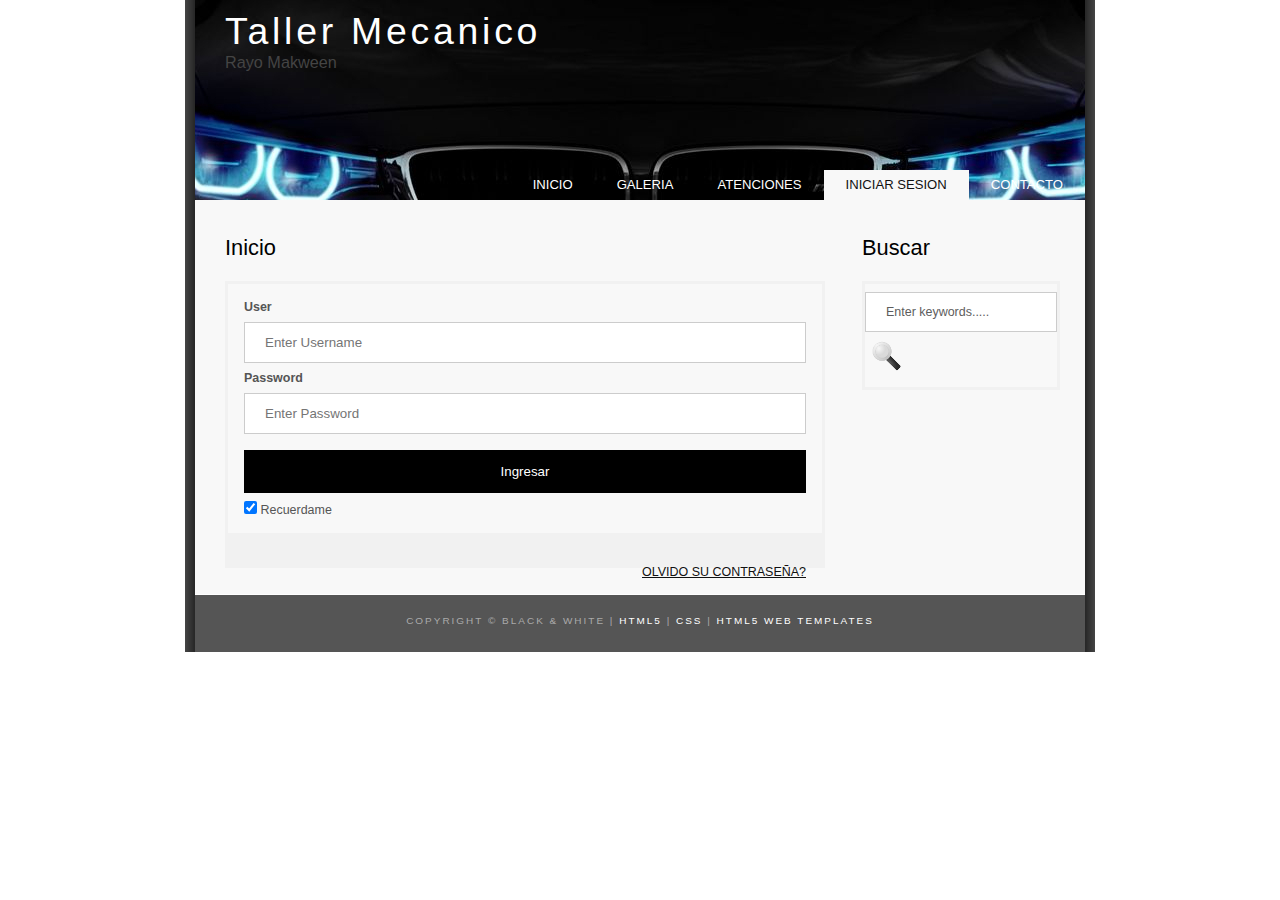
<file: another_page.html>
<!DOCTYPE HTML>
<html lang="es">

<head>
  <title>Taller Mecanico Rayo Makween</title>
  <meta name="description" content="website description" />
  <meta name="keywords" content="website keywords, website keywords" />
  <meta http-equiv="content-type" content="text/html; charset=windows-1252" />
  <link rel="stylesheet" type="text/css" href="style/style.css" title="style" />
</head>

<body>
  <div id="main">
    <div id="header">
      <div id="logo">
        <div id="logo_text">
          <!-- class="logo_colour", allows you to change the colour of the text -->
          <h1><a href="index.html">Taller Mecanico</a></h1>
          <h2>Rayo Makween</h2>
        </div>
      </div>
      <div id="menubar">
        <ul id="menu">
          <!-- put class="selected" in the li tag for the selected page - to highlight which page you're on -->
          <li><a href="index.html">Inicio</a></li>
          <li><a href="examples.html">Galeria</a></li>
          <li><a href="page.html">Atenciones</a></li>
          <li class="selected"><a href="another_page.html">Iniciar sesion</a></li>
          <li><a href="contact.html">Contacto</a></li>
        </ul>
      </div>
    </div>
    <div id="content_header"></div>
    <div id="site_content">
      <div class="sidebar">
        <!-- insert your sidebar items here -->
        <h3>Buscar</h3>
        <form method="post" action="#" id="search_form">
          <p>
            <input class="search" type="text" name="search_field" value="Enter keywords....." />
            <input name="search" type="image" style="border: 0; margin: 0 0 -9px 5px;" src="style/search.png" alt="Search" title="Search" />
          </p>
        </form>
      </div>
      <div id="content">
        <!-- insert the page content here -->
        <h1>Inicio </h1>
        <form action="action_page.php" method="post">       
          <div class="container">
            <label for="uname"><b>User</b></label>
            <input type="text" placeholder="Enter Username" name="uname" required>
        
            <label for="psw"><b>Password</b></label>
            <input type="password" placeholder="Enter Password" name="psw" required>
        
            <button type="submit">Ingresar</button>
            <label>
              <input type="checkbox" checked="checked" name="remember"> Recuerdame
            </label>
          </div>
        
          <div class="container" style="background-color:#f1f1f1">
            <span class="psw"> <a href="#">OLVIDO SU CONTRASE&#xD1;A?</a></span>
          </div>
        </form>        
      </div>
    </div>
    <div id="content_footer"></div>
    <div id="footer">
      Copyright &copy; black &amp; white | <a href="http://validator.w3.org/check?uri=referer">HTML5</a> | <a href="http://jigsaw.w3.org/css-validator/check/referer">CSS</a> | <a href="http://www.html5webtemplates.co.uk">HTML5 Web Templates</a>
    </div>
  </div>
</body>
</html>
</file>
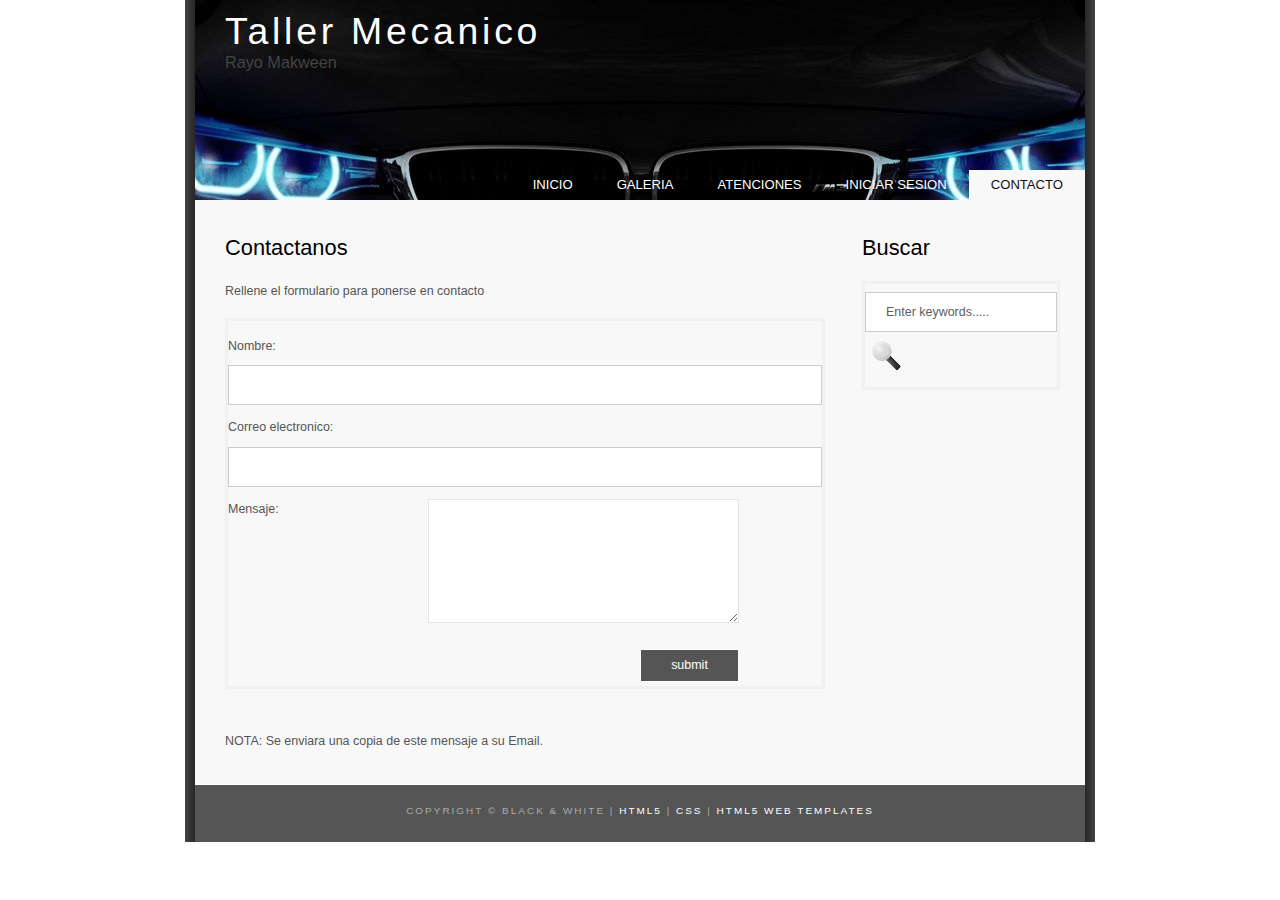
<file: contact.html>
<!DOCTYPE HTML>
<html lang="es">

<head>
  <title>Taller Mecanico Rayo Makween</title>
  <meta name="description" content="website description" />
  <meta name="keywords" content="website keywords, website keywords" />
  <meta http-equiv="content-type" content="text/html; charset=windows-1252" />
  <link rel="stylesheet" type="text/css" href="style/style.css" title="style" />
</head>

<body>
  <div id="main">
    <div id="header">
      <div id="logo">
        <div id="logo_text">
          <!-- class="logo_colour", allows you to change the colour of the text -->
          <h1><a href="index.html">Taller Mecanico</a></h1>
          <h2>Rayo Makween</h2>
        </div>
      </div>
      <div id="menubar">
        <ul id="menu">
          <!-- put class="selected" in the li tag for the selected page - to highlight which page you're on -->
          <li><a href="index.html">Inicio</a></li>
          <li><a href="examples.html">Galeria</a></li>
          <li><a href="page.html">Atenciones</a></li>
          <li><a href="another_page.html">Iniciar sesion</a></li>
          <li class="selected"><a href="contact.html">Contacto</a></li>
        </ul>
      </div>
    </div>
    <div id="content_header"></div>
    <div id="site_content">
      <div class="sidebar">
        <!-- insert your sidebar items here -->
        <h3>Buscar</h3>
        <form method="post" action="#" id="search_form">
          <p>
            <input class="search" type="text" name="search_field" value="Enter keywords....." />
            <input name="search" type="image" style="border: 0; margin: 0 0 -9px 5px;" src="style/search.png" alt="Search" title="Search" />
          </p>
        </form>
      </div>
      <div id="content">
        <!-- insert the page content here -->
        <h1>Contactanos</h1>
        <p>Rellene el formulario para ponerse en contacto</p>
        <form action="#" method="post">
          <div class="form_settings">
            <p><span>Nombre:</span><input class="contact" type="text" name="your_name" value="" /></p>
            <p><span>Correo electronico:</span><input class="contact" type="text" name="your_email" value="" /></p>
            <p><span>Mensaje:</span><textarea class="contact textarea" rows="8" cols="50" name="your_enquiry"></textarea></p>
            <p style="padding-top: 15px"><span>&nbsp;</span><input class="submit" type="submit" name="contact_submitted" value="submit" /></p>
          </div>
        </form>
        <p><br /><br />NOTA: Se enviara una copia de este mensaje a su Email.</p>
      </div>
    </div>
    <div id="content_footer"></div>
    <div id="footer">
      Copyright &copy; black &amp; white | <a href="http://validator.w3.org/check?uri=referer">HTML5</a> | <a href="http://jigsaw.w3.org/css-validator/check/referer">CSS</a> | <a href="http://www.html5webtemplates.co.uk">HTML5 Web Templates</a>
    </div>
  </div>
</body>
</html>
</file>
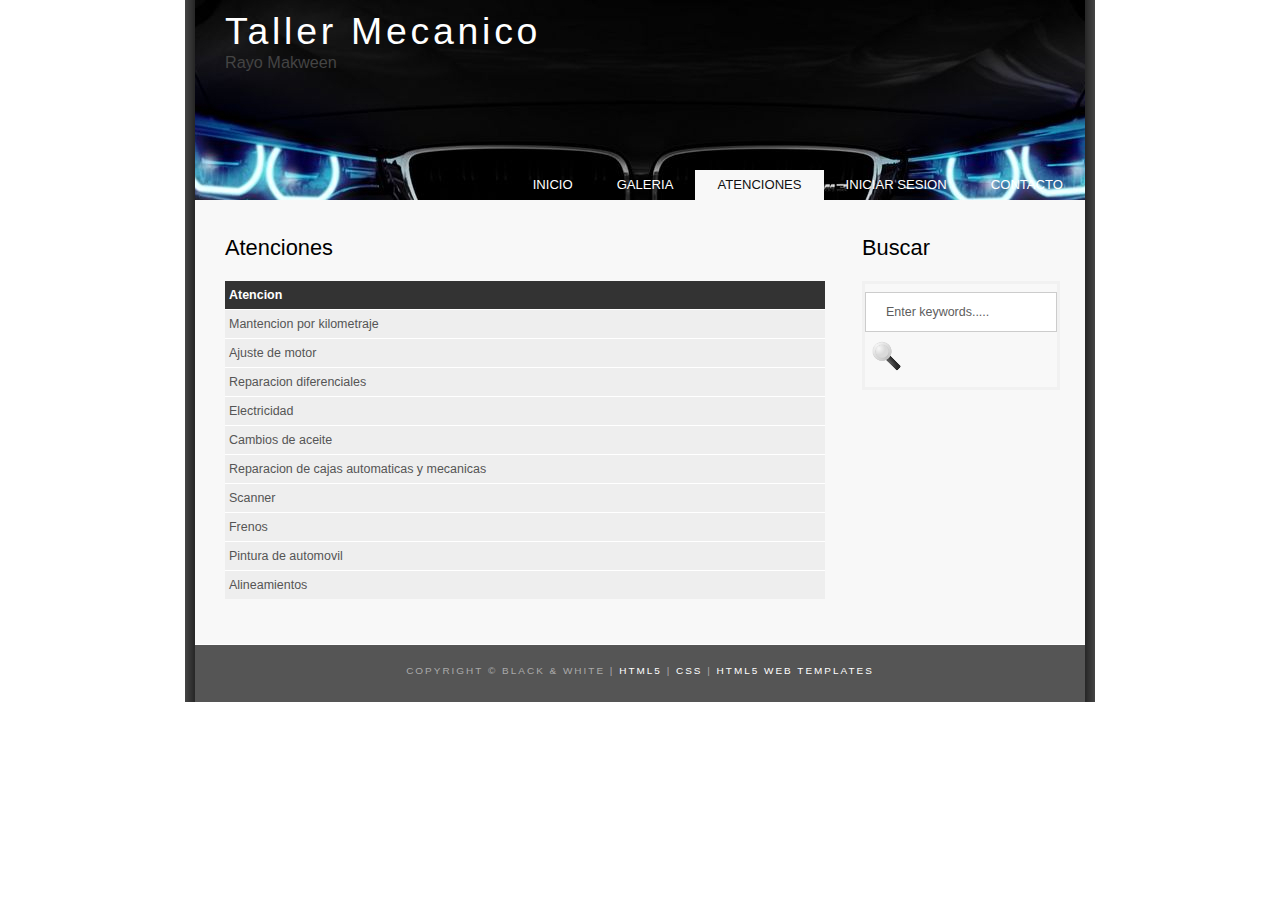
<file: page.html>
<!DOCTYPE HTML>
<html lang="es">

<head>
  <title>Taller Mecanico Rayo Makween</title>
  <meta name="description" content="website description" />
  <meta name="keywords" content="website keywords, website keywords" />
  <meta http-equiv="content-type" content="text/html; charset=windows-1252" />
  <link rel="stylesheet" type="text/css" href="style/style.css" title="style" />
</head>

<body>
  <div id="main">
    <div id="header">
      <div id="logo">
        <div id="logo_text">
          <!-- class="logo_colour", allows you to change the colour of the text -->
          <h1><a href="index.html">Taller Mecanico</a></h1>
          <h2>Rayo Makween</h2>
        </div>
      </div>
      <div id="menubar">
        <ul id="menu">
          <!-- put class="selected" in the li tag for the selected page - to highlight which page you're on -->
          <li><a href="index.html">Inicio</a></li>
          <li><a href="examples.html">Galeria</a></li>
          <li class="selected"><a href="page.html">Atenciones</a></li>
          <li><a href="another_page.html">Iniciar sesion</a></li>
          <li><a href="contact.html">Contacto</a></li>
        </ul>
      </div>
    </div>
    <div id="content_header"></div>
    <div id="site_content">
      <div class="sidebar">
        <!-- insert your sidebar items here -->
        <h3>Buscar</h3>
        <form method="post" action="#" id="search_form">
          <p>
            <input class="search" type="text" name="search_field" value="Enter keywords....." />
            <input name="search" type="image" style="border: 0; margin: 0 0 -9px 5px;" src="style/search.png" alt="Search" title="Search" />
          </p>
        </form>
      </div>
      <div id="content">
        <!-- insert the page content here -->
        <h1>Atenciones</h1>
        <table style="width:100%; border-spacing:0;">
          <tr><th>Atencion</th></tr>
          <tr><td>Mantencion por kilometraje</td></tr>
          <tr><td>Ajuste de motor</td></tr>
          <tr><td>Reparacion diferenciales</td></tr>
          <tr><td>Electricidad</td></tr>
          <tr><td>Cambios de aceite</td></tr>
          <tr><td>Reparacion de cajas automaticas y mecanicas</td></tr>
          <tr><td>Scanner</td></tr>
          <tr><td>Frenos</td></tr>
          <tr><td>Pintura de automovil</td></tr>
          <tr><td>Alineamientos</td></tr>
         </table>
      </div>
    </div>
    <div id="content_footer"></div>
    <div id="footer">
      Copyright &copy; black &amp; white | <a href="http://validator.w3.org/check?uri=referer">HTML5</a> | <a href="http://jigsaw.w3.org/css-validator/check/referer">CSS</a> | <a href="http://www.html5webtemplates.co.uk">HTML5 Web Templates</a>
    </div>
  </div>
</body>
</html>
</file>
<file: style/style.css>
html
{ height: 100%;}

*
{ margin: 0;
  padding: 0;}

body
{ font: normal .78em arial, sans-serif;
  background: #444;
  color: #555;}

p
{ padding: 0 0 16px 0;
  line-height: 1.7em;}

img
{ border: 0;}

h1, h2, h3, h4, h5, h6 
{ font: normal 175% 'century gothic', arial, sans-serif;
  color: rgb(0, 0, 0);
  margin: 0 0 15px 0;
  padding: 15px 0 5px 0;}

h2
{ font: normal 175% 'century gothic', arial, sans-serif;
  color: rgb(0, 0, 0);}

h4, h5, h6
{ margin: 0;
  padding: 0 0 5px 0;
  font: normal 120% arial, sans-serif;
  color: rgb(0, 0, 0);}

h5, h6
{ font: italic 95% arial, sans-serif;
  padding: 0 0 15px 0;
  color: #000;}

h6
{ color: rgb(0, 0, 0);}

a, a:hover
{ outline: none;
  color: #111;
  text-decoration: underline;}

a:hover
{ text-decoration: none;}

blockquote
{ margin: 20px 0 20px 0; 
  padding: 10px 20px 0 20px;
  border: 1px solid #E5E5DB;
  background: #F5F5F1;}

ul
{ margin: 2px 0 22px 17px;}

ul li
{ list-style-type: circle;
  margin: 0 0 6px 0; 
  padding: 0 0 4px 5px;}

ol
{ margin: 8px 0 22px 20px;}

ol li
{ margin: 0 0 11px 0;}

#main, #header, #logo, #menubar, #site_content, #footer
{ margin-left: auto; 
  margin-right: auto;}

#main
{ width: 910px;
  background: url(content.png) repeat-y;}

#header
{ width: 890px;
  background: url(back.png) repeat-x;}

#logo
{ width: 890px;
  position: relative;
  height: 200px;
  background: url(logo.jpg) no-repeat;}

#logo #logo_text 
{ position: absolute; 
  top: 0px;
  left: 30px;}

#logo h1, #logo h2
{ font: normal 300% 'century gothic', arial, sans-serif;
  border-bottom: 0;
  text-transform: none;
  margin: 0;}

#logo_text h1, #logo_text h1 a, #logo_text h1 a:hover 
{ padding: 10px 0 0 0;
  color: #FFF;
  letter-spacing: 0.1em;
  text-decoration: none;}

#logo_text h1 a .logo_colour
{ color: #555;}

#logo_text h2
{ font-size: 130%;
  padding: 0;
  color: #444;}

#menubar
{ width: 890px;
  height: 35px;
  padding: 8px 0 0 0;
  margin: -45px 0 0 0;
  position: relative;
  z-index: 1;
  float: right;} 

ul#menu
{ float: right;
  margin: 0;}

ul#menu li
{ float: left;
  margin: 5px 0 0 0;
  padding: 0 0 0 6px;
  list-style: none;}

ul#menu li a
{ letter-spacing: 0em;
  font: normal 105% arial, sans-serif;
  text-transform: uppercase;
  display: block; 
  float: left; 
  height: 20px;
  text-decoration: none; 
  padding: 9px 22px 5px 16px;
  text-align: center;
  color: #FFF;
  border: 0;} 

ul#menu li.selected a
{ height: 25px;
  color: #111;
  padding: 7px 22px 5px 16px;}

ul#menu li.selected
{ margin: 7px 0 0 0;
  background: #F8F8F8;}

ul#menu li a:hover
{ color: #888;}

#site_content
{ width: 890px;
  overflow: hidden;
  background: #F8F8F8;} 

.sidebar
{ float: right;
  width: 198px;
  padding: 20px 25px 15px 15px;}

.sidebar ul
{ width: 178px; 
  padding: 4px 0 0 0; 
  margin: 4px 0 30px 0;}

.sidebar li
{ list-style: none; 
  padding: 0 0 7px 0; }

.sidebar li a, .sidebar li a:hover
{ padding: 0 0 0 40px;
  display: block;
  background: transparent url(link.png) no-repeat left center;} 

.sidebar li a.selected
{ color: #444;
  text-decoration: none;} 

#content
{ text-align: left;
  width: 600px;
  float: left;
  padding: 20px 0 15px 30px;}

#content ul
{ margin: 2px 0 22px 0px;}

#content ul li
{ list-style-type: none;
  background: url(bullet.png) no-repeat;
  margin: 0 0 6px 0; 
  padding: 0 0 4px 25px;
  line-height: 1.5em;}

#footer
{ width: 890px;
  height: 33px;
  padding: 20px 0 4px 0;
  text-align: center; 
  background: #555;
  color: #AAA;
  border-top: 1px solid #FFF;
  letter-spacing: 0.2em;
  text-transform: uppercase;
  font-size: 80%;}

#footer a
{ color: #FFF;
  text-decoration: none;}

#footer a:hover
{ color: #FFF;
  text-decoration: none;}

.search
{ color: #5D5D5D; 
  border: 1px solid #BBB; 
  width: 134px; 
  padding: 4px; 
  font: 100% arial, sans-serif;}

#colours
{ height: 0px;
  text-align: right;
  padding: 66px 16px 0px 300px;}
  
.form_settings
{ margin: 15px 0 0 0;}

.form_settings p
{ padding: 0 0 4px 0;}

.form_settings span
{ float: left; 
  width: 200px; 
  text-align: left;}
  
.form_settings input, .form_settings textarea
{ padding: 5px; 
  width: 299px; 
  font: 100% arial; 
  border: 1px solid #E5E5E5; 
  background: #FFF; 
  color: #555;}
  
.form_settings .submit
{ font: 100% arial; 
  border: 1px solid; 
  width: 99px; 
  margin: 0 0 0 212px; 
  height: 33px;
  padding: 2px 0 3px 0;
  cursor: pointer; 
  background: #555; 
  color: #FFF;}

.form_settings textarea, .form_settings select
{ font: 100% arial; 
  width: 299px;}

.form_settings select
{ width: 310px;}

.form_settings .checkbox
{ margin: 4px 0; 
  padding: 0; 
  width: 14px;
  border: 0;
  background: none;}

table
{ margin: 10px 0 30px 0;}

table tr th, table tr td
{ background: #333;
  color: #FFF;
  padding: 7px 4px;
  text-align: left;}
  
table tr td
{ background: #eee;
  color: #555;
  border-top: 1px solid #FFF;}

  html, body {
    margin: 0px;
    padding: 0px;
    background: url("http://digital.bnint.com/filelib/s9/photos/white_wood_4500x3000_lo_res.jpg");
}

.carousel {
    position: relative;
    box-shadow: 0px 1px 6px rgba(0, 0, 0, 0.64);
    margin-top: 26px;
}

.carousel-inner {
    position: relative;
    overflow: hidden;
    width: 100%;
}

.carousel-open:checked + .carousel-item {
    position: static;
    opacity: 100;
}

.carousel-item {
    position: absolute;
    opacity: 0;
    -webkit-transition: opacity 0.6s ease-out;
    transition: opacity 0.6s ease-out;
}

.carousel-item img {
    display: block;
    height: auto;
    max-width: 100%;
}

.carousel-control {
    background: rgba(0, 0, 0, 0.28);
    border-radius: 50%;
    color: #fff;
    cursor: pointer;
    display: none;
    font-size: 40px;
    height: 40px;
    line-height: 35px;
    position: absolute;
    top: 50%;
    -webkit-transform: translate(0, -50%);
    cursor: pointer;
    -ms-transform: translate(0, -50%);
    transform: translate(0, -50%);
    text-align: center;
    width: 40px;
    z-index: 10;
}

.carousel-control.prev {
    left: 2%;
}

.carousel-control.next {
    right: 2%;
}

.carousel-control:hover {
    background: rgba(0, 0, 0, 0.8);
    color: #aaaaaa;
}

#carousel-1:checked ~ .control-1,
#carousel-2:checked ~ .control-2,
#carousel-3:checked ~ .control-3 {
    display: block;
}

.carousel-indicators {
    list-style: none;
    margin: 0;
    padding: 0;
    position: absolute;
    bottom: 2%;
    left: 0;
    right: 0;
    text-align: center;
    z-index: 10;
}

.carousel-indicators li {
    display: inline-block;
    margin: 0 5px;
}

.carousel-bullet {
    color: #fff;
    cursor: pointer;
    display: block;
    font-size: 35px;
}

.carousel-bullet:hover {
    color: #aaaaaa;
}

#carousel-1:checked ~ .control-1 ~ .carousel-indicators li:nth-child(1) .carousel-bullet,
#carousel-2:checked ~ .control-2 ~ .carousel-indicators li:nth-child(2) .carousel-bullet,
#carousel-3:checked ~ .control-3 ~ .carousel-indicators li:nth-child(3) .carousel-bullet {
    color: #428bca;
}

#title {
    width: 100%;
    position: absolute;
    padding: 0px;
    margin: 0px auto;
    text-align: center;
    font-size: 27px;
    color: rgba(255, 255, 255, 1);
    font-family: 'Open Sans', sans-serif;
    z-index: 9999;
    text-shadow: 0px 1px 2px rgba(0, 0, 0, 0.33), -1px 0px 2px rgba(255, 255, 255, 0);
}

/* Bordered form */
form {
  border: 3px solid #f1f1f1;
}

/* Full-width inputs */
input[type=text], input[type=password] {
  width: 100%;
  padding: 12px 20px;
  margin: 8px 0;
  display: inline-block;
  border: 1px solid #ccc;
  box-sizing: border-box;
}

/* Set a style for all buttons */
button {
  background-color: #000000;
  color: white;
  padding: 14px 20px;
  margin: 8px 0;
  border: none;
  cursor: pointer;
  width: 100%;
}

/* Add a hover effect for buttons */
button:hover {
  opacity: 0.8;
}

/* Add padding to containers */
.container {
  padding: 16px;
}

/* The "Forgot password" text */
span.psw {
  float: right;
  padding-top: 16px;
}

/* Change styles for span and cancel button on extra small screens */
@media screen and (max-width: 300px) {
  span.psw {
    display: block;
    float: none;
  }
  .cancelbtn {
    width: 100%;
  }
}

/*Acco*/
.ac-container {
  max-width: 400px;
}

.ac-container label {
  height: 30px !important;
  line-height: 21px !important;
  font-size: 12px !important;
  font-family: 'Open Sans','Arial Narrow',Arial,sans-serif !important;
  padding: 5px 20px;
  position: relative;
  z-index: 20;
  display: block;
  height: 30px;
  cursor: pointer;
  color: #777;
  text-shadow: 1px 1px 1px rgba(255,255,255,0.8);
  line-height: 33px;
  font-size: 19px;
  background: #fff;
  background: -moz-linear-gradient(top,#fff 1%,#eaeaea 100%);
  background: -webkit-gradient(linear,left top,left bottom,color-stop(1%,#fff),color-stop(100%,#eaeaea));
  background: -webkit-linear-gradient(top,#fff 1%,#eaeaea 100%);
  background: -o-linear-gradient(top,#fff 1%,#eaeaea 100%);
  background: -ms-linear-gradient(top,#fff 1%,#eaeaea 100%);
  background: linear-gradient(top,#fff 1%,#eaeaea 100%);
  filter: progid:DXImageTransform.Microsoft.gradient( startColorstr='#fff',endColorstr='#eaeaea',GradientType=0 );
  box-shadow: 0 0 0 1px rgba(155,155,155,0.3),1px 0 0 rgba(255,255,255,0.9) inset,0 2px 2px rgba(0,0,0,0.1);
  font-size: 12px;
  height: 30px;
  line-height: 20px;
}

.ac-container {
  width: 100%;
  margin: 10px auto 30px auto;
  text-align: left;
}

.ac-container label:hover {
  background: #fff;
}

.ac-container input:checked + label,.ac-container input:checked + label:hover {
  background: #f1f2f3;
  color: #666;
  text-shadow: 0 1px 1px rgba(255,255,255,0.6);
  box-shadow: 0 0 0 1px rgba(155,155,155,0.3),0 2px 2px rgba(0,0,0,0.1);
  height: 30px;
  line-height: 21px;
  font-size: 13px;
}

.ac-container label:hover:after,.ac-container input:checked + label:hover:after {
  content: '';
  position: absolute;
  width: 24px;
  height: 24px;
  right: 13px;
  top: 7px;
  background: transparent url(../images/arrow_down.png) no-repeat center center;
}

.ac-container input:checked + label:hover:after {
  background-image: url(../images/arrow_up.png);
}

.ac-container input {
  display: none;
}

.ac-container article {
  background: rgba(255,255,255,0.5);
  margin-top: -1px;
  overflow: hidden;
  height: 0;
  position: relative;
  z-index: 10;
  -webkit-transition: height 0.3s ease-in-out,box-shadow 0.6s linear;
  -moz-transition: height 0.3s ease-in-out,box-shadow 0.6s linear;
  -o-transition: height 0.3s ease-in-out,box-shadow 0.6s linear;
  -ms-transition: height 0.3s ease-in-out,box-shadow 0.6s linear;
  transition: height 0.3s ease-in-out,box-shadow 0.6s linear;
}

.ac-container article p {
  font-style: normal;
  color: #777;
  line-height: 23px;
  font-size: 10px;
  padding: 20px;
  text-shadow: 1px 1px 1px rgba(255,255,255,0.8);
  font: normal normal 12px 'Open Sans';
}

.ac-container input:checked ~ article {
  -webkit-transition: height 0.5s ease-in-out,box-shadow 0.1s linear;
  -moz-transition: height 0.5s ease-in-out,box-shadow 0.1s linear;
  -o-transition: height 0.5s ease-in-out,box-shadow 0.1s linear;
  -ms-transition: height 0.5s ease-in-out,box-shadow 0.1s linear;
  transition: height 0.5s ease-in-out,box-shadow 0.1s linear;
  box-shadow: 0 0 0 1px rgba(155,155,155,0.3);
}

.ac-container input:checked ~ article.ac-small {
  height: 140px;
}

.ac-container input:checked ~ article.ac-medium {
  height: 180px;
}

.ac-container input:checked ~ article.ac-large {
  height: 230px;
}
</file>
